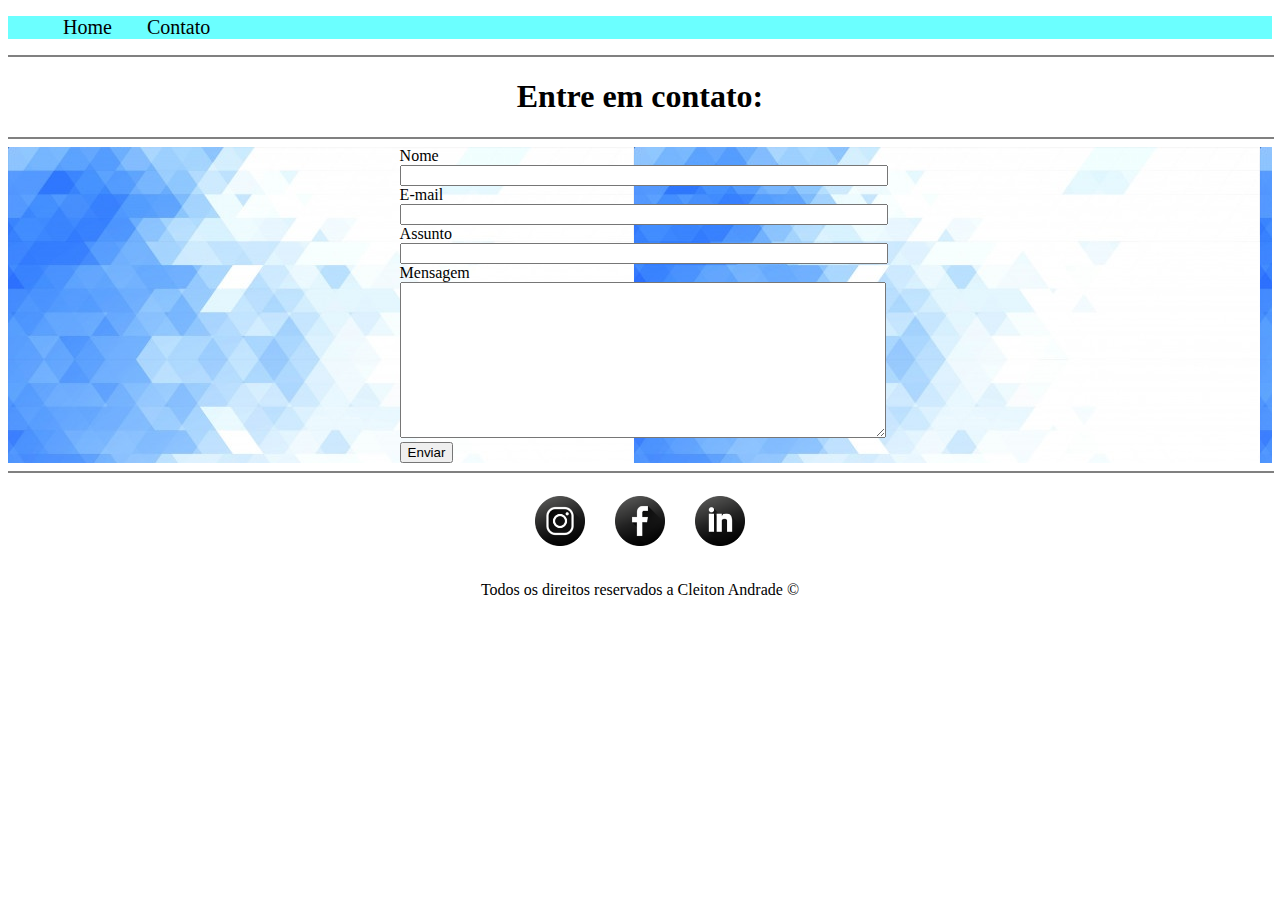
<file: contato.html>
<!DOCTYPE html>
<html lang="en">

<head>
    <meta charset="UTF-8">
    <meta name="viewport" content="width=device-width, initial-scale=1.0">
    <title>Document</title>
    <link rel="stylesheet" href="assets/css/style.css">
</head>

<body>

    <div style=" position:static; width: 100%; background-color: rgba(0, 255, 255, 0.582);">
        <nav>
            <ul id="menu">
                <li><a href="index.html">Home</a>
                </li>
                <li><a href="contato.html">Contato</a>
                </li>
            </ul>
        </nav>
    </div>

    <!--nome da página-->

    <hr>

    <h1 class="center">Entre em contato:</h1>


    <hr>
    <div class="container" style="background-image: url(assets/img/background-title.jpg);">


        <div>
            <form>
                <label for="nome">Nome</label><br>
                <input type="text" id="nome" onkeyup="validaNome()">
                <div id='txtNome' ></div>

                <label for="email">E-mail</label><br>
                <input type="email" name="email" id="email">



                <label for="assunto">Assunto</label><br>
                <input type="text" id="assunto">



                <label for="mensagem">Mensagem</label><br>
                <textarea name="mensagem" id="mensagem" cols="50" rows="10"></textarea>

                <button>Enviar</button>
            </form>
        </div>



    </div>
    <hr>

    <footer>
        <!--rodapé parte da página-->

        <div class="container">
            <a href="https://www.instagram.com/cleitonaguiarandrade/?hl=pt-br" target="blank">
                <img class="size-logo p-15" src="assets/img/instagram.png" alt="Logo do instagram">
            </a>

            <a href="https://www.facebook.com/" target="blank">
                <img class="size-logo p-15" src="assets/img/facebook.png" alt="Logo do facebook">
            </a>

            <a href="https://www.linkedin.com/in/cleitonaguiarandrade/" target="blank">
                <img class="size-logo p-15" src="assets/img/linkedin.png" alt="Logo do linkedin">
            </a>
        </div>

        <p class="center">

            Todos os direitos reservados a Cleiton Andrade &copy;
        </p>
        </div>

    </footer>

    <script src="assets/js/script.js"></script>
</body>

</html>
</file>
<file: assets/css/style.css>
.center{
    text-align: center;
}

#menu li {

    display: inline;
    padding: 15px;
    font-size: 20px;
    margin: 0 auto;
    
}

#menu li a{

    color: black;
    text-decoration: none;


}

#menu li a:hover{

    color: gray;

}

.container{
    display: flex;
    flex-flow: row ;
    justify-content: center;
    align-items: center;  
}

.container-contato{
    display: flex;
    flex-flow: column wrap ;
    justify-content: center;
    align-content: center;  
}
.p-30 {
    border: black;
    padding: 30px;
    
}

.p-15 {
   
    padding: 15px;
    
}


  .br {
      border-radius: 50%;
  }

  .size-logo{
      width: 50px;
      height: 50px;
  }

    .texto{
        font-size: 18px;
        font-family: 'Times New Roman';
        line-height: 30px;
        
    }

    hr {
        width: 100%; 
        border: 1px solid; 
    
        }
</file>
